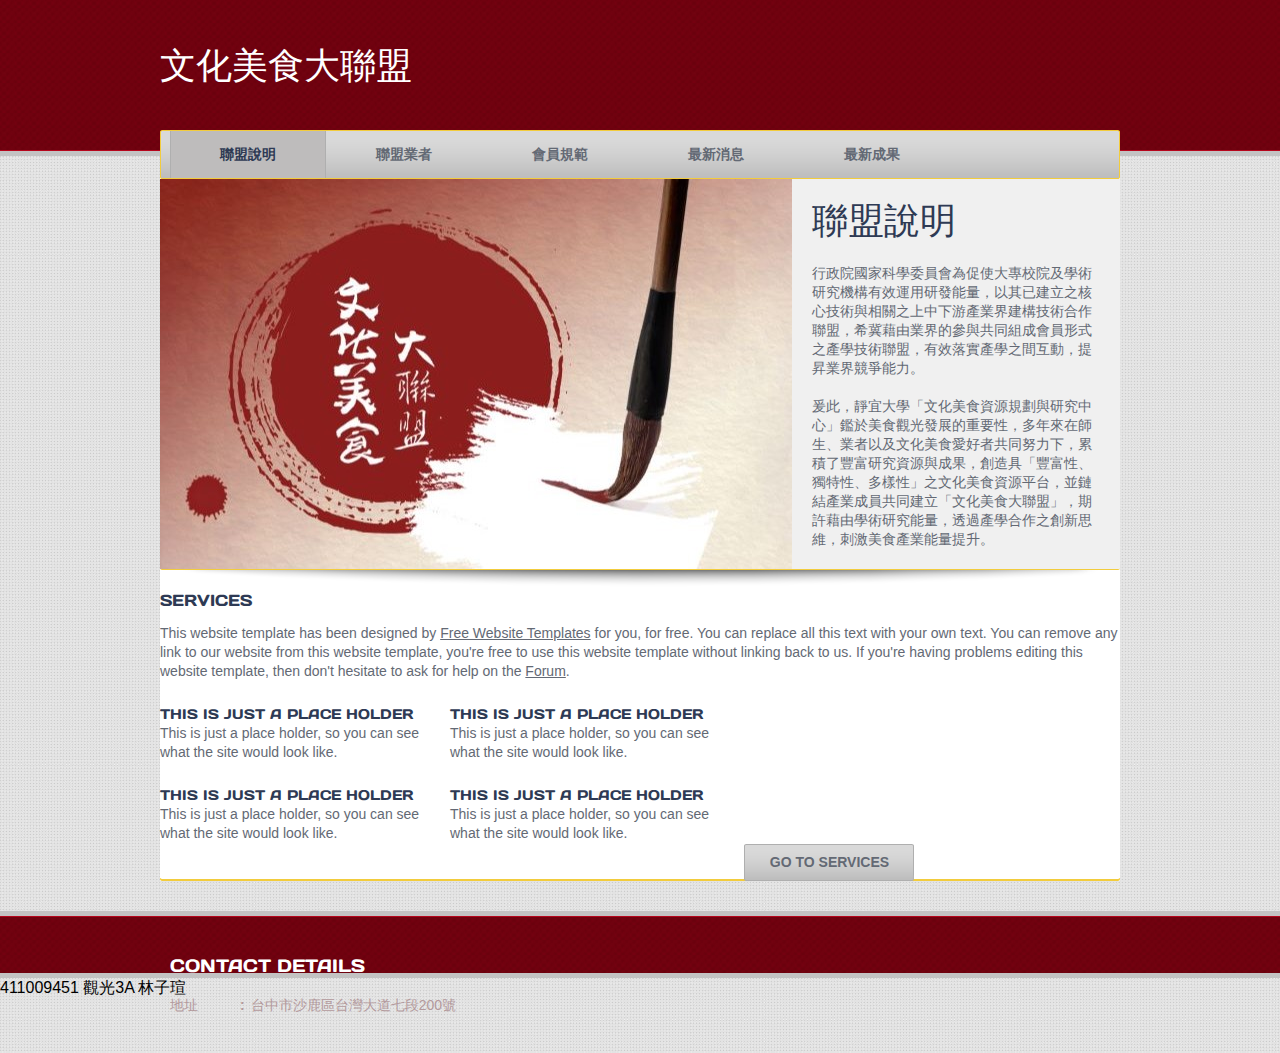
<file: index.html>
<!DOCTYPE html>
<!-- Website template by freewebsitetemplates.com -->
<html>
<head>
	<meta charset="UTF-8">
	<title>文化美食大聯盟</title>
	<link rel="stylesheet" href="css/style.css" type="text/css">
</head>
<body>
	<div id="page">
		<div id="header">
			<div class="background">
				<h1 id="logo"> <a href="index.html">文化美食大聯盟</a> </h1>
				<div id="navigation">
					<ul>
						<li class="selected">
							<a href="index.html">聯盟說明</a>
						</li>
						<li>
							<a href="members.html">聯盟業者</a>
						</li>
						<li>
							<a href="rules.html">會員規範</a>
						</li>
						<li>
							<a href="news.html">最新消息</a>
						</li>
						<li>
							<a href="works.html">最新成果</a>
						</li>
					</ul>
				</div>
			</div>
		</div>
		<div id="contents">
			<div id="adbox">
				<div>
					<img src="images/index.jpg" alt="Img" >
					<h1>聯盟說明</h1>
					<p>
						行政院國家科學委員會為促使大專校院及學術研究機構有效運用研發能量，以其已建立之核心技術與相關之上中下游產業界建構技術合作聯盟，希冀藉由業界的參與共同組成會員形式之產學技術聯盟，有效落實產學之間互動，提昇業界競爭能力。 
						<br>
						<br>
						爰此，靜宜大學「文化美食資源規劃與研究中心」鑑於美食觀光發展的重要性，多年來在師生、業者以及文化美食愛好者共同努力下，累積了豐富研究資源與成果，創造具「豐富性、獨特性、多樣性」之文化美食資源平台，並鏈結產業成員共同建立「文化美食大聯盟」，期許藉由學術研究能量，透過產學合作之創新思維，刺激美食產業能量提升。
					</p>
				</div>
			</div>
			
			<div id="main">
				<h4>Services</h4>
				<p>
					This website template has been designed by <a href="http://www.freewebsitetemplates.com/">Free Website Templates</a> for you, for free. You can replace all this text with your own text. You can remove any link to our website from this website template, you're free to use this website template without linking back to us. If you're having problems editing this website template, then don't hesitate to ask for help on the <a href="http://www.freewebsitetemplates.com/forums/">Forum</a>.
				</p>
				<ul>
					<li>
						<p>
							<b>This is just a place holder</b> This is just a place holder, so you can see what the site would look like.
						</p>
					</li>
					<li>
						<p>
							<b>This is just a place holder</b> This is just a place holder, so you can see what the site would look like.
						</p>
					</li>
					<li>
						<p>
							<b>This is just a place holder</b> This is just a place holder, so you can see what the site would look like.
						</p>
					</li>
					<li>
						<p>
							<b>This is just a place holder</b> This is just a place holder, so you can see what the site would look like.
						</p>
					</li>
				</ul>
				<a href="services.html" class="more">Go to Services</a>
			</div>
		</div>
		<div id="footer">
			<div class="background">
				<div class="body">
					
					<div class="section">
						<h3>Contact Details</h3>
						<ul>
							<li>
								<span>地址</span><strong>:</strong>
								<p>
									台中市沙鹿區台灣大道七段200號
								</p>
							</li>


						</ul>
					</div>
					<p id="footer">
						411009451 觀光3A 林子瑄
			
					</p>
				</div>
			</div>
		</div>
	</div>
</body>
</html>
</file>
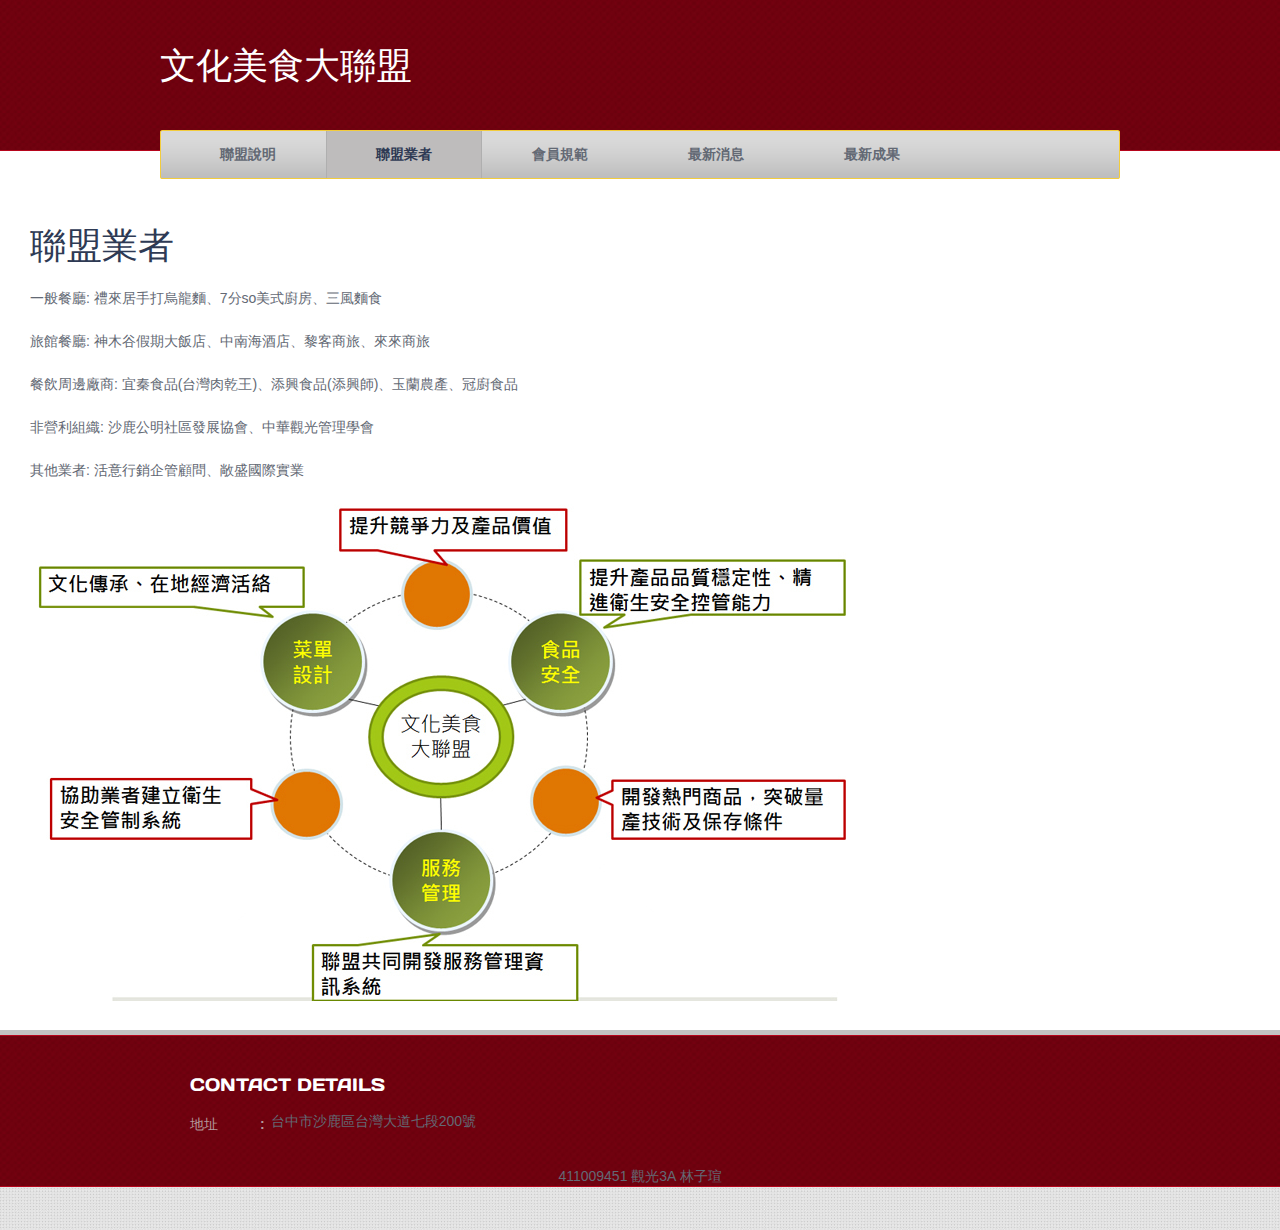
<file: members.html>
<!DOCTYPE html>
<!-- Website template by freewebsitetemplates.com -->
<html>
<head>
	<meta charset="UTF-8">
	<title>Rates - Helicopter Transportation Website Template</title>
	<link rel="stylesheet" href="css/style.css" type="text/css">
</head>
<body>
	<div id="page">
		<div id="header">
			<div class="background">
				<h1 id="logo"> <a href="index.html">文化美食大聯盟</a> </h1>
					<div id="navigation">
					<ul>
						</li>
						<li>
							<a href="index.html">聯盟說明</a>
						</li>
						<li class="selected">
							<a href="members.html">聯盟業者</a>
						</li>
						<li>
							<a href="rules.html">會員規範</a>
						</li>
						<li>
							<a href="news.html">最新消息</a>
						</li>
						<li>
							<a href="works.html">最新成果</a>
						</li>
					</ul>
				
			</div>
		</div>
		<div id="contents">
			<div id="rates">
				<h1>聯盟業者</h1>
				<p>
					一般餐廳: 禮來居手打烏龍麵、7分so美式廚房、三風麵食
				</p>
				<p>

                    旅館餐廳: 神木谷假期大飯店、中南海酒店、黎客商旅、來來商旅
                </p>
                <p>
                    餐飲周邊廠商: 宜秦食品(台灣肉乾王)、添興食品(添興師)、玉蘭農產、冠廚食品
                </p>
                <p>

                    非營利組織: 沙鹿公明社區發展協會、中華觀光管理學會
                </p>
                <p> 

                    其他業者: 活意行銷企管顧問、敞盛國際實業
				</p>
			
			<p>
				<img src="images/purpose.jpg">
			</p>
				
		<div id="footer">
			<div class="background">
				<div class="body">
					
					<div class="section">
						<h3>Contact Details</h3>
						<ul>
							<li>
								<span>地址</span><strong>:</strong>
								<p>
									台中市沙鹿區台灣大道七段200號
								</p>
							</li>


						</ul>
					</div>
					<p id="footnote">
						411009451 觀光3A 林子瑄
			
					</p>
				</div>
			</div>
		</div>
	
</body>
</html>
</file>
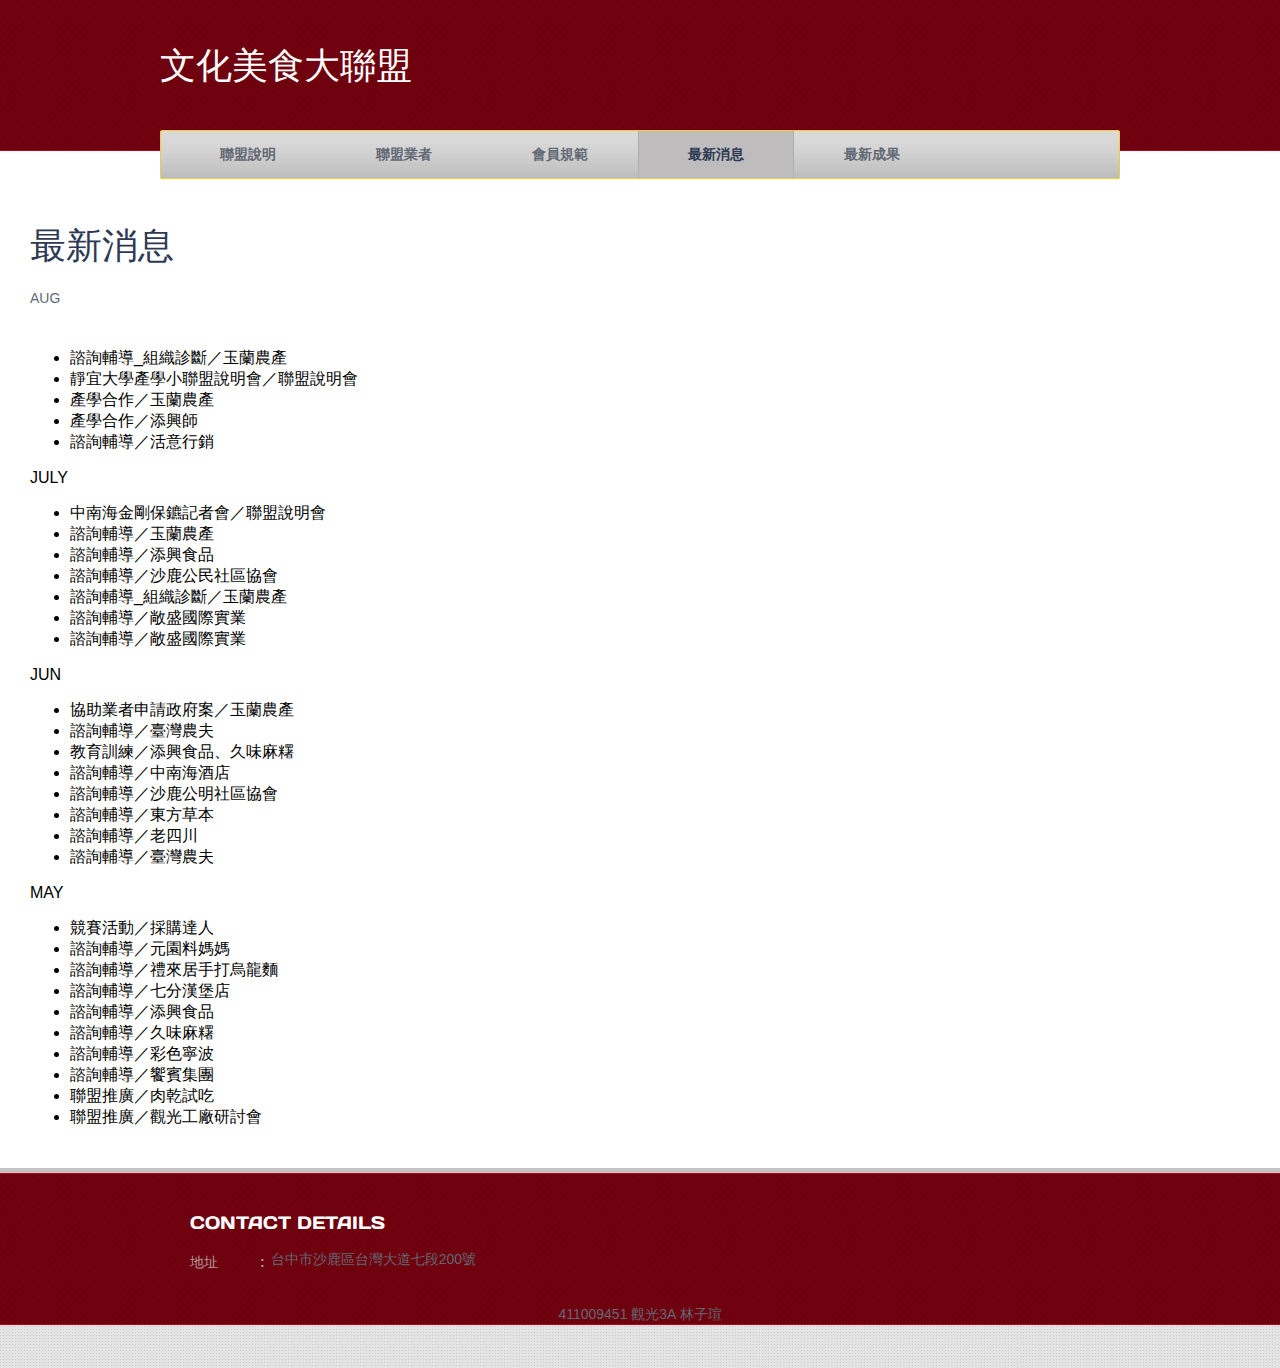
<file: news.html>
<!DOCTYPE html>
<!-- Website template by freewebsitetemplates.com -->
<html>
<head>
	<meta charset="UTF-8">
	<title>Rates - Helicopter Transportation Website Template</title>
	<link rel="stylesheet" href="css/style.css" type="text/css">
</head>
<body>
	<div id="page">
		<div id="header">
			<div class="background">
				<h1 id="logo"> <a href="index.html">文化美食大聯盟</a> </h1>
					<div id="navigation">
					<ul>
						</li>
						<li>
							<a href="index.html">聯盟說明</a>
						</li>
						<li >
							<a href="members.html">聯盟業者</a>
						</li>
						<li>
							<a href="rules.html">會員規範</a>
						</li>
						<li class="selected">
							<a href="news.html">最新消息</a>
						</li>
						<li>
							<a href="works.html">最新成果</a>
						</li>
					</ul>
				
			</div>
		</div>
		<div id="contents">
			<div id="rates">
				<h1>最新消息</h1>
				<p>
					
				AUG
			    
			    <ul>
			    <li>諮詢輔導_組織診斷／玉蘭農產</li> 
			    <li>靜宜大學產學小聯盟說明會／聯盟說明會 </li> 
			    <li>產學合作／玉蘭農產 </li> 
			    <li>產學合作／添興師 </li> 
			    <li>諮詢輔導／活意行銷</li> 
			</ul>
               

JULY

<ul>
<li>中南海金剛保鑣記者會／聯盟說明會 </li>
<li>諮詢輔導／玉蘭農產</li> 
<li>諮詢輔導／添興食品 </li>
<li>諮詢輔導／沙鹿公民社區協會</li> 
<li>諮詢輔導_組織診斷／玉蘭農產 </li>
<li>諮詢輔導／敞盛國際實業 </li>
<li>諮詢輔導／敞盛國際實業</li>
</ul>


JUN

<ul>
<li>協助業者申請政府案／玉蘭農產</li> 
<li>諮詢輔導／臺灣農夫 </li>
<li>教育訓練／添興食品、久味麻糬</li> 
<li>諮詢輔導／中南海酒店 </li>
<li>諮詢輔導／沙鹿公明社區協會</li> 
<li>諮詢輔導／東方草本 </li>
<li>諮詢輔導／老四川 </li>
<li>諮詢輔導／臺灣農夫</li>
</ul>

MAY

<ul>
<li>競賽活動／採購達人 </li>
<li>諮詢輔導／元園料媽媽</li>
<li>諮詢輔導／禮來居手打烏龍麵</li>
<li>諮詢輔導／七分漢堡店 </li>
<li>諮詢輔導／添興食品</li>
<li>諮詢輔導／久味麻糬 </li>
<li>諮詢輔導／彩色寧波 </li>
<li>諮詢輔導／饗賓集團 </li>
<li>聯盟推廣／肉乾試吃 </li>
<li>聯盟推廣／觀光工廠研討會</li>
</ul>
				</p>
				
				
		<div id="footer">
			<div class="background">
				<div class="body">
					
					<div class="section">
						<h3>Contact Details</h3>
						<ul>
							<li>
								<span>地址</span><strong>:</strong>
								<p>
									台中市沙鹿區台灣大道七段200號
								</p>
							</li>


						</ul>
					</div>
					<p id="footnote">
						411009451 觀光3A 林子瑄
			
					</p>
				</div>
			</div>
		</div>
	
</body>
</html>
</file>
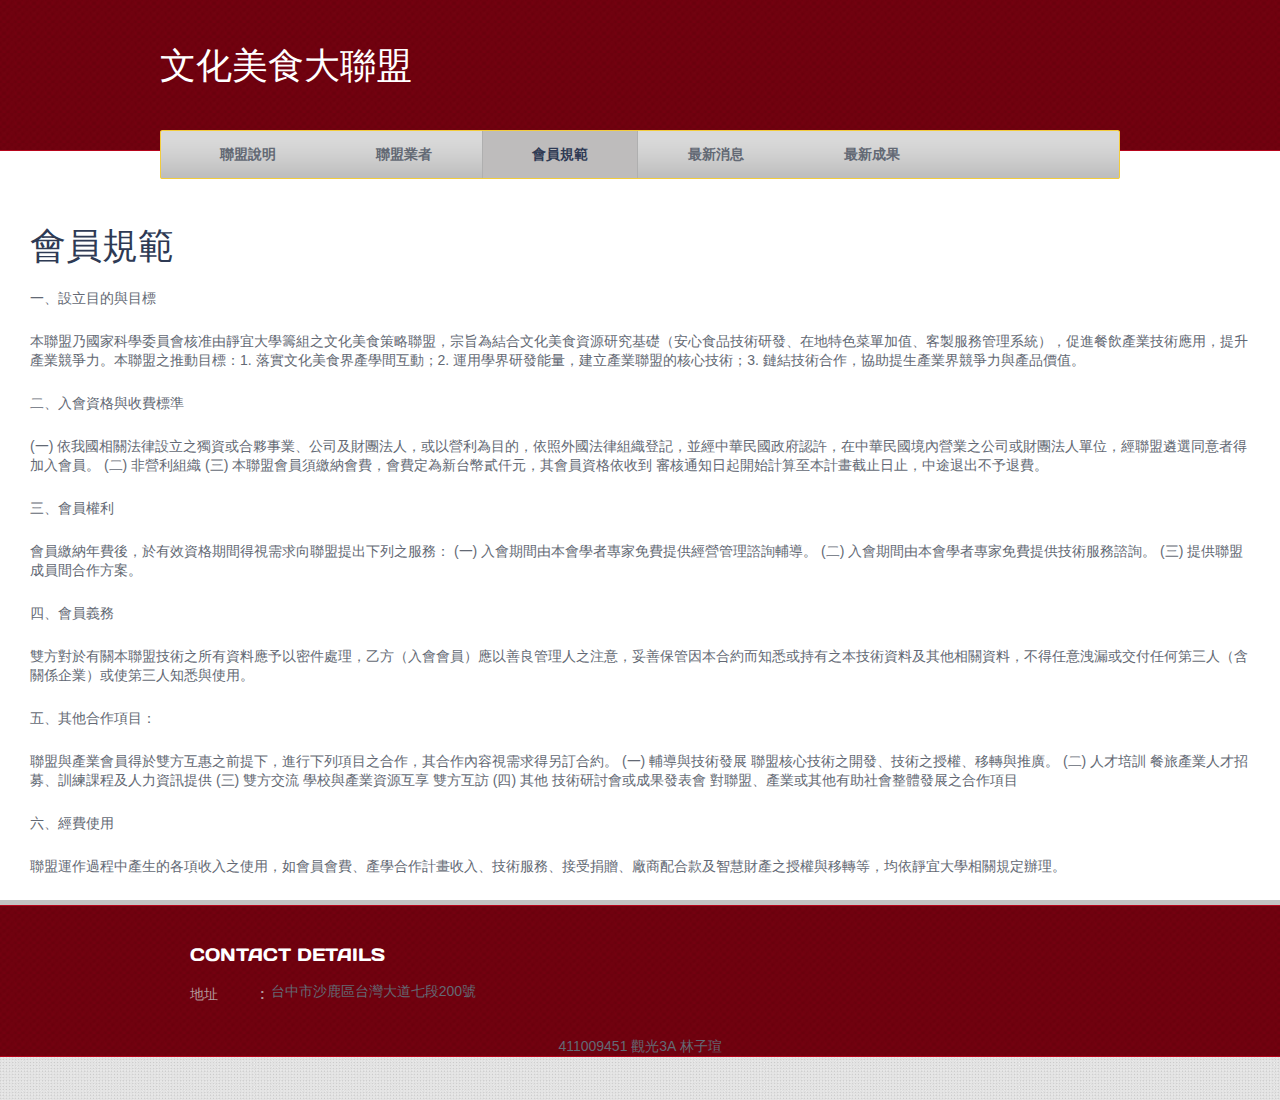
<file: rules.html>
<!DOCTYPE html>
<!-- Website template by freewebsitetemplates.com -->
<html>
<head>
	<meta charset="UTF-8">
	<title>Rates - Helicopter Transportation Website Template</title>
	<link rel="stylesheet" href="css/style.css" type="text/css">
</head>
<body>
	<div id="page">
		<div id="header">
			<div class="background">
				<h1 id="logo"> <a href="index.html">文化美食大聯盟</a> </h1>
					<div id="navigation">
					<ul>
						</li>
						<li>
							<a href="index.html">聯盟說明</a>
						</li>
						<li >
							<a href="members.html">聯盟業者</a>
						</li>
						<li class="selected">
							<a href="rules.html">會員規範</a>
						</li>
						<li>
							<a href="news.html">最新消息</a>
						</li>
						<li>
							<a href="works.html">最新成果</a>
						</li>
					</ul>
				
			</div>
		</div>
		<div id="contents">
			<div id="rates">
				<h1>會員規範</h1>
				<p>
				一、設立目的與目標
				</p>
				<p>
                本聯盟乃國家科學委員會核准由靜宜大學籌組之文化美食策略聯盟，宗旨為結合文化美食資源研究基礎（安心食品技術研發、在地特色菜單加值、客製服務管理系統），促進餐飲產業技術應用，提升產業競爭力。本聯盟之推動目標：1. 落實文化美食界產學間互動；2. 運用學界研發能量，建立產業聯盟的核心技術；3. 鏈結技術合作，協助提生產業界競爭力與產品價值。

 </p>
<p>

二、入會資格與收費標準
</p>
<p>

(一)  依我國相關法律設立之獨資或合夥事業、公司及財團法人，或以營利為目的，依照外國法律組織登記，並經中華民國政府認許，在中華民國境內營業之公司或財團法人單位，經聯盟遴選同意者得加入會員。 
(二)  非營利組織 
(三)  本聯盟會員須繳納會費，會費定為新台幣貳仟元，其會員資格依收到 
審核通知日起開始計算至本計畫截止日止，中途退出不予退費。
</p>
<p>

 

三、會員權利
</p>
<p>

會員繳納年費後，於有效資格期間得視需求向聯盟提出下列之服務： 
(一) 入會期間由本會學者專家免費提供經營管理諮詢輔導。 
(二) 入會期間由本會學者專家免費提供技術服務諮詢。 
(三) 提供聯盟成員間合作方案。

 </p>
<p>


四、會員義務
</p>
<p>

雙方對於有關本聯盟技術之所有資料應予以密件處理，乙方（入會會員）應以善良管理人之注意，妥善保管因本合約而知悉或持有之本技術資料及其他相關資料，不得任意洩漏或交付任何第三人（含關係企業）或使第三人知悉與使用。

 </p>
<p>


五、其他合作項目：
</p>
<p>

聯盟與產業會員得於雙方互惠之前提下，進行下列項目之合作，其合作內容視需求得另訂合約。 
(一) 輔導與技術發展 
聯盟核心技術之開發、技術之授權、移轉與推廣。 
(二) 人才培訓 
餐旅產業人才招募、訓練課程及人力資訊提供 
(三) 雙方交流

學校與產業資源互享
雙方互訪
 (四) 其他

技術研討會或成果發表會
對聯盟、產業或其他有助社會整體發展之合作項目
 
</p>
<p>

六、經費使用
</p>
<p>
	
    聯盟運作過程中產生的各項收入之使用，如會員會費、產學合作計畫收入、技術服務、接受捐贈、廠商配合款及智慧財產之授權與移轉等，均依靜宜大學相關規定辦理。 


				</p>
				
				
		<div id="footer">
			<div class="background">
				<div class="body">
					
					<div class="section">
						<h3>Contact Details</h3>
						<ul>
							<li>
								<span>地址</span><strong>:</strong>
								<p>
									台中市沙鹿區台灣大道七段200號
								</p>
							</li>


						</ul>
					</div>
					<p id="footnote">
						411009451 觀光3A 林子瑄
			
					</p>
				</div>
			</div>
		</div>
	
</body>
</html>
</file>
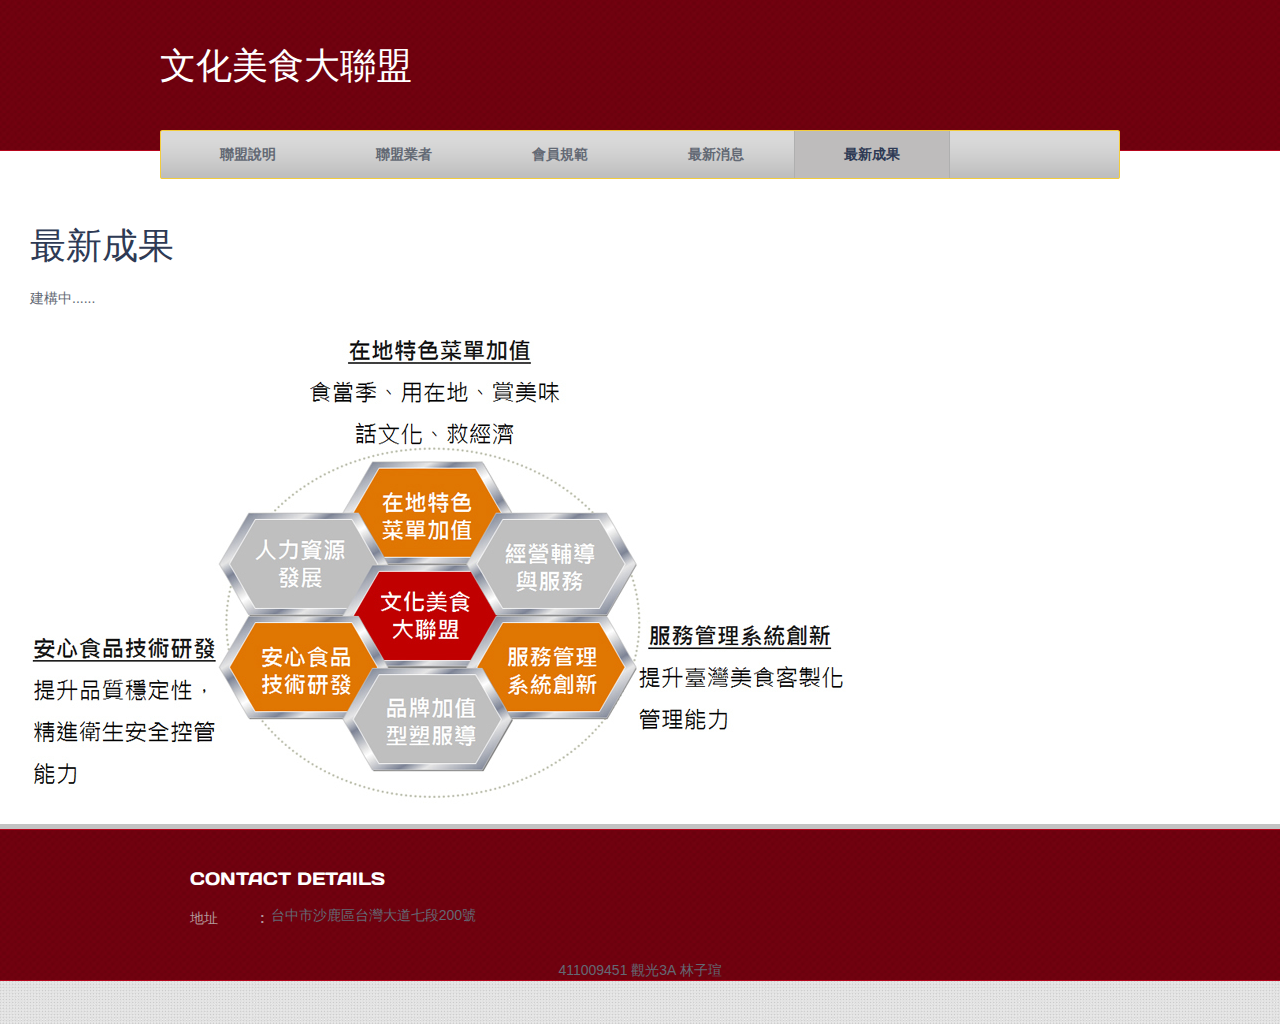
<file: works.html>
<!DOCTYPE html>
<!-- Website template by freewebsitetemplates.com -->
<html>
<head>
	<meta charset="UTF-8">
	<title>Rates - Helicopter Transportation Website Template</title>
	<link rel="stylesheet" href="css/style.css" type="text/css">
</head>
<body>
	<div id="page">
		<div id="header">
			<div class="background">
				<h1 id="logo"> <a href="index.html">文化美食大聯盟</a> </h1>
					<div id="navigation">
					<ul>
						</li>
						<li>
							<a href="index.html">聯盟說明</a>
						</li>
						<li >
							<a href="members.html">聯盟業者</a>
						</li>
						<li>
							<a href="rules.html">會員規範</a>
						</li>
						<li>
							<a href="news.html">最新消息</a>
						</li>
						<li class="selected">
							<a href="works.html">最新成果</a>
						</li>
					</ul>
				
			</div>
		</div>
		<div id="contents">
			<div id="rates">
				<h1>最新成果</h1>
				<p>
				建構中......

				</p>
				<img src="images/plan-action.jpg">
				
		<div id="footer">
			<div class="background">
				<div class="body">
					
					<div class="section">
						<h3>Contact Details</h3>
						<ul>
							<li>
								<span>地址</span><strong>:</strong>
								<p>
									台中市沙鹿區台灣大道七段200號
								</p>
							</li>


						</ul>
					</div>
					<p id="footnote">
						411009451 觀光3A 林子瑄
			
					</p>
				</div>
			</div>
		</div>
	
</body>
</html>
</file>
<file: css/style.css>
/* Website template by freewebsitetemplates.com */
@font-face {
	font-family: 'DaysOne-Regular';
	src: url('../fonts/DaysOne-Regular.eot');
	src: local('☺'), url('../fonts/DaysOne-Regular.woff') format('woff'), url('../fonts/DaysOne-Regular.ttf') format('truetype'), url('../fonts/DaysOne-Regular.svg') format('svg');
	font-weight: normal;
	font-style: normal;
}
body {
	background: url(../images/bg-body.jpg) repeat left top;
	font-family: Arial, Helvetica, sans-serif;
	min-width: 960px;
	margin: 0;
}
.background {
	background: url(../images/bg-pattern-red.jpg) repeat left top;
}
#page {
	width: 960px;
	margin: 0 auto;
	padding: 156px 0 0;
}
img {
	border: 0;
}
/*------------------------------ SPRITES ------------------------------*/
#footer ul li a {
	background: url(../images/icons.png) no-repeat;
}
#message input[type='submit'], .more {
	background: url(../images/bg-buttons.png) no-repeat;
}
.more {
	background-position: 0 -35px;
	color: #636974;
	display: inline-block;
	font-size: 14px;
	font-weight: bold;
	height: 35px;
	line-height: 35px;
	width: 170px;
	padding: 1px 0;
	text-align: center;
	text-decoration: none;
	text-transform: uppercase;
}
.more:hover {
	background-position: 0 -82px;
	color: #010000;
}
/*------------------------------ HEADER ------------------------------*/
#header {
	width: 100%;
	border-bottom: 5px solid #c3c3c3;
	position: absolute;
	left: 0;
	top: 0;
}
#header .background {
	height: 150px;
	border-bottom: 1px solid #b6051c;
}
/** Logo **/
#logo {
	font-family: 'DaysOne-Regular';
	font-size: 36px;
	font-weight: normal;
	line-height: 130px;
	width: 960px;
	margin: 0 auto;
}
#logo a {
	color: #fff;
	text-decoration: none;
	text-transform: uppercase;
}
/** Navigation **/
#navigation {
	background: url(../images/bg-navigation.png) no-repeat;
	height: 49px;
	width: 960px;
	margin: 0 auto;
	position: relative;
	top: 0;
}
#navigation ul {
	display: inline-block;
	list-style: none;
	margin: 0;
	padding: 1px 10px;
}
#navigation li {
	float: left;
}
#navigation li a {
	color: #636974;
	display: block;
	font-size: 14px;
	font-weight: bold;
	line-height: 47px;
	width: 154px;
	border-color: transparent;
	border-style: none solid;
	border-width: 1px;
	text-align: center;
	text-decoration: none;
	text-transform: uppercase;
}
#navigation li a:hover, #navigation li.selected a {
	background-color: #bebcbc;
	color: #2e3a54;
	border-color: #afafaf;
}
/*------------------------------ CONTENTS ------------------------------*/
#contents {
	background: #fff url(../images/bg-content-bottom.png) no-repeat left bottom;
	display: inline-block;
	width: 100%;
	margin-bottom: 30px;
	padding: 23px 0 0;
	-webkit-border-bottom-right-radius: 1px;
	-webkit-border-bottom-left-radius: 1px;
	-moz-border-radius-bottomright: 1px;
	-moz-border-radius-bottomleft: 1px;
	border-bottom-right-radius: 1px;
	border-bottom-left-radius: 1px;
}
#contents h1, #contents h2, #contents h4, #contents h5, #contents h6 {
	color: #2e3a54;
	font-family: "DaysOne-Regular";
	font-size: 36px;
	font-weight: normal;
	margin: 0 0 18px;
}
#contents h2 {
	font-size: 24px;
	line-height: 24px;
	text-transform: uppercase;
}
#contents h4 {
	font-size: 16px;
	line-height: 24px;
	margin: 0 0 12px;
	text-transform: uppercase;
}
#contents h5 {
	font-size: 14px;
	line-height: 24px;
	margin: 0;
	text-transform: uppercase;
}
#contents h5 a {
	color: #940315;
	text-decoration: none;
}
#contents h6 {
	font-size: 12px;
	line-height: 24px;
	text-transform: uppercase;
}
#contents p {
	color: #636974;
	font-size: 14px;
	line-height: 19px;
	margin: 0;
	padding: 0 0 24px;
}
#contents p a {
	color: #636974;
}
#contents p a:hover {
	color: #721f29;
}
#contents h5 a:hover {
	text-decoration: underline;
}
#contents .footer {
	background-color: #f8f8f8;
	clear: both;
	width: 900px;
	margin: 0 0 4px -30px;
	padding: 20px 30px 0;
}
#contents .footer h6 {
	float: left;
	width: 210px;
	margin-bottom: 30px;
	margin-right: 20px;
	text-transform: uppercase;
}
#contents .section {
	width: 260px;
	padding: 0 0 0 20px;
}
#contents > div:first-child {
	padding: 48px 30px 24px;
}
.time {
	color: #636974;
	display: block;
	font-size: 12px;
	line-height: 12px;
	padding: 6px 0 5px;
}
/** adbox **/
#contents #adbox {
	background: url(../images/bg-adbox-bottom.png) no-repeat left bottom;
	padding: 0 0 19px;
	position: relative;
}
#adbox > div {
	background-color: #f0f0f0;
	height: 390px;
	-webkit-border-bottom-right-radius: 1px;
	-webkit-border-bottom-left-radius: 1px;
	-moz-border-radius-bottomright: 1px;
	-moz-border-radius-bottomleft: 1px;
	border-bottom-right-radius: 1px;
	border-bottom-left-radius: 1px;
	padding-right: 20px;
}
#adbox > div:after {
	clear:both;
	content:"";
	display:block;
	height:1%;
	line-height:0;
	visibility:hidden;
}
#adbox h1 {
	padding-top: 18px;
}
#adbox h4 {
	font-size: 14px;
}
#adbox img {
	float: left;
	margin-right: 20px;
}
/** Sidebar **/
#contents .sidebar {
	float: left;
	min-height: 490px;
	width: 279px;
	border-right: 1px solid #f2cc3d;
	margin: -19px 40px 0 30px;
	padding: 20px 0 0;
}
#contents .sidebar ul {
	list-style: none;
	margin: 0;
	padding: 0;
}
#contents .sidebar ul li {
	font-size: 14px;
	line-height: 24px;
	margin: 0 0 24px;
}
#contents .sidebar ul span {
	color: #636974;
	display: block;
	font-size: 12px;
	line-height: 12px;
	padding: 6px 0 5px;
}
#contents .sidebar ul li a {
	color: #636974;
	text-decoration: none;
}
#contents .sidebar ul li a:hover {
	text-decoration: underline;
}
#sidebar, .highlight {
	float: right;
	display: inline-block;
	border-left: 1px solid #f2cc3d;
	margin: 0 0 24px 19px;
}
#sidebar .section {
	border-top: 1px solid #f2cc3d;
	padding-top: 24px;
}
#sidebar .section:first-child {
	border: 0;
	padding-top: 0;
}
#sidebar .section ul {
	color: #636974;
	font-size: x-small;
	margin: 0 0 24px;
	padding-left: 12px;
}
#sidebar .section ul li {
	padding-left: 10px;
}
#sidebar .section ul li > a {
	color: #636974;
	display: block;
	font-size: 14px;
	line-height: 24px;
	text-decoration: none;
}
#sidebar .section ul li a:hover {
	text-decoration: underline;
}
/** list **/
ul.list {
	list-style: none;
	width: 600px;
	margin: 0;
	padding: 0;
}
ul.list li h5 + img {
	float: left;
	margin-right: 20px;
	margin-top: 6px;
}
/** Main **/
#main > ul {
	display: inline-block;
	list-style: none;
	width: 580px;
	margin: 0;
	padding: 0;
}
#main > ul li {
	float: left;
	width: 290px;
}
#main > ul li p b {
	color: #2e3a54;
	display: block;
	font-family: 'DaysOne-Regular';
	font-weight: normal;
	text-transform: uppercase;
}
/** About **/
#contents #about {
	padding-bottom: 0;
	padding-top: 48px;
}
#about #main img {
	margin-bottom: 18px;
}
#about .footer p {
	font-size: 12px;
}
/** Services **/
#contents #services {
	display: inline-block;
	width: 900px;
}
#services #sidebar {
	min-height: 620px;
}
/** Rates **/
#rates #sidebar {
	min-height: 616px;
	margin-left: 19px;
}
#rates ul.list li {
	display: inline-block;
	width: 100%;
}
#rates ul.list li > div {
	float: right;
	width: 198px;
	margin-left: 20px;
}
/** Blog **/
#blog #sidebar {
	min-height: 740px;
}
#blog #sidebar ul.posts {
	list-style: none;
	padding: 0;
}
#blog #sidebar ul.posts li {
	margin: 0 0 24px;
	padding: 0;
}
#blog #sidebar ul.posts li span.time a {
	color: #636974;
	text-decoration: none;
}
#blog #sidebar ul.posts li span.time a:hover {
	text-decoration: underline;
}
#blog #main span.time, #blog #main span.time a {
	color: #2e3a54;
	text-decoration: none;
}
#blog #main > ul li {
	width: 100%;
}
/** Contact **/
#contents #contact {
	padding-bottom: 0;
	padding-top: 48px;
}
#contact .highlight {
	width: 438px;
	padding-left: 20px;
}
#contact .highlight ul {
	display: block;
	list-style: none;
	width: 100%;
	margin: 0;
	padding: 0;
}
#contact .highlight ul li {
	float: left;
	display: inline-block;
	width: 180px;
	vertical-align: text-top;
}
#contact .highlight ul li:first-child {
	margin-right: 60px;
}
#contact #main img {
	margin: 6px 0 14px;
}
/*------------------------------ FOOTER ------------------------------*/
#footer {
	width: 100%;
	border-top: 5px solid #c3c3c3;
	position: absolute;
	left: 0;
}
#footer .background {
	border-top: 1px solid #b6051c;
}
#footer .body {
	width: 960px;
	margin: 0 auto;
	padding: 40px 0 20px;
}
#footer .section {
	float: left;
	display: inline-block;
	width: 460px;
	margin: 0 10px 24px;
}
#footer h3 {
	color: #fff;
	font-family: 'DaysOne-Regular';
	font-size: 18px;
	font-weight: normal;
	line-height: 18px;
	margin: 0 0 18px;
	text-transform: uppercase;
}
#footer ul {
	list-style: none;
	margin: 0;
	padding: 0;
}
#footer ul li {
	color: #b3999c;
	display: inline-block;
	font-size: 14px;
	line-height: 24px;
	width: 100%;
	border-top: 1px solid #8a0413;
	padding: 12px 0 0;
	vertical-align:top;
}
#footer ul li:first-child, #footer #message ul li {
	border: 0;
	padding: 0;
}
#footer ul li span {
	float: left;
	display: inline-block;
	width: 70px;
	vertical-align:top;
}
#footer ul li strong {
	float: left;
	display: inline-block;
	margin-right: 6px;
	vertical-align: top;
}
#footer ul li p {
	float: left;
	display: inline-block;
	width: 370px;
	margin: 0;
	padding: 0 0 12px;
}
#footer ul li a {
	color: #b3999c;
	display: inline-block;
	height: 22px;
	width: 30px;
	margin: 0 10px;
	text-decoration: none;
}
#footer ul li a.twitter {
	background-position: -40px 0;
}
#footer ul li a.facebook {
	background-position: -40px -32px;
}
#footer ul li a.googleplus {
	background-position: -40px -64px;
}
#footer ul li a.twitter:hover {
	background-position: 0 0;
}
#footer ul li a.facebook:hover {
	background-position: 0 -32px;
}
#footer ul li a.googleplus:hover {
	background-position: 0 -64px;
}
/** message **/
#message label {
	float: left;
	color: #b3999c;
	display: inline-block;
	font-size: 14px;
	line-height: 30px;
	width: 96px;
	margin-right: 10px;
	text-align: right;
}
#message input[type='text'] {
	color: #636974;
	display: inline-block;
	font-family: Arial, Helvetica, sans-serif;
	font-size: 14px;
	height: 35px;
	line-height: 35px;
	width: 342px;
	border: 1px solid #d7d7d7;
	margin: 0 0 11px;
	padding: 0 4px;
}
#message textarea {
	color: #636974;
	display: inline-block;
	font-family: Arial, Helvetica, sans-serif;
	font-size: 14px;
	height: 95px;
	line-height: 24px;
	width: 342px;
	border: 1px solid #d7d7d7;
	margin: 0 0 4px;
	padding: 0 4px;
	overflow: auto;
	resize: none;
}
#message input[type='submit'] {
	background-position: 0 0;
	color: #636974;
	cursor: pointer;
	font-family: Arial, Helvetica, sans-serif;
	font-size: 14px;
	height: 25px;
	line-height: 25px;
	width: 52px;
	border: 0;
	margin-left: 106px;
	padding: 0;
}
#message input[type='submit']:hover {
	background-position: -62px 0;
	color: #2e3a54;
}
#footnote {
	clear: both;
	color: #b75661;
	font-size: 12px;
	margin: 0;
	text-align: center;
}
</file>
